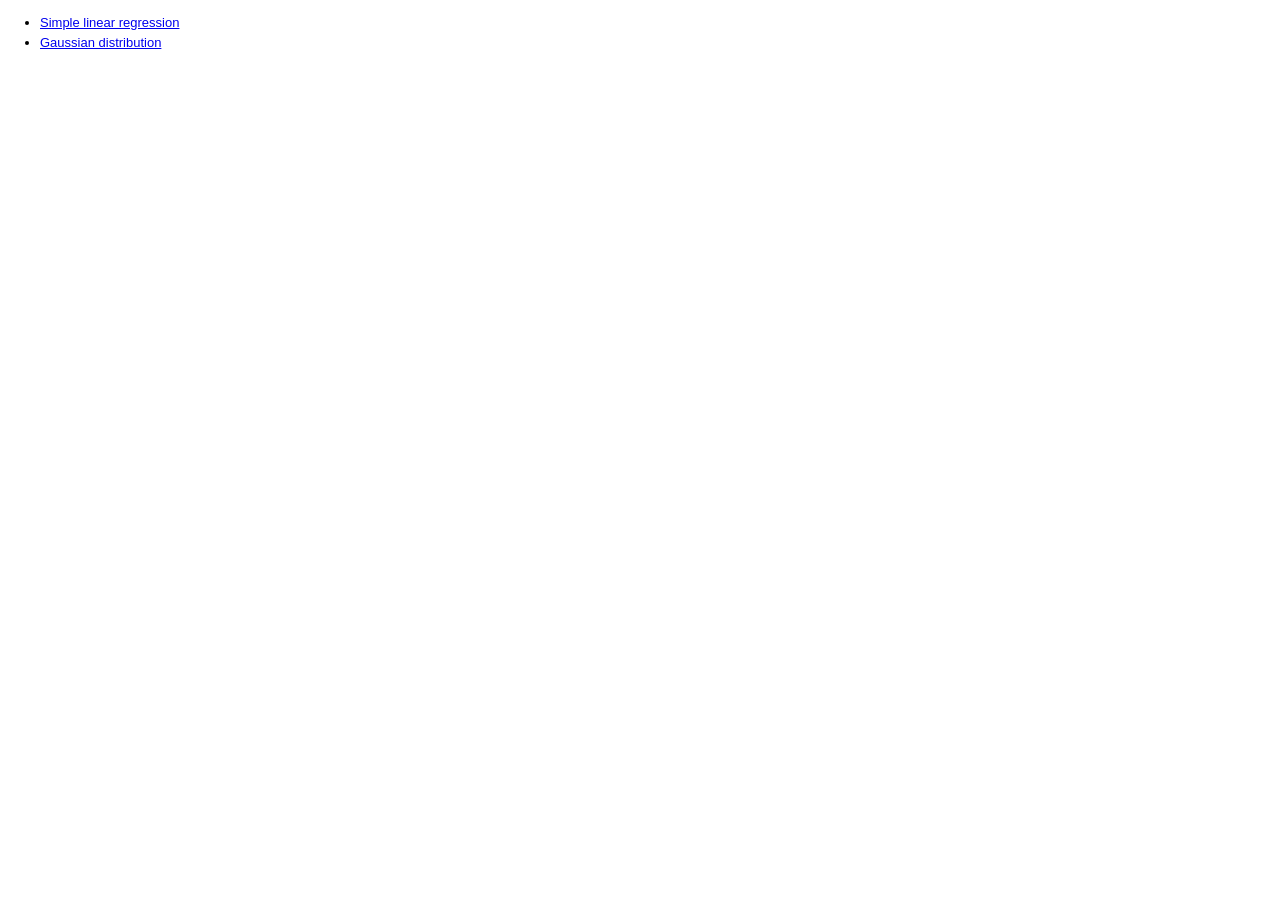
<file: index.html>
<!DOCTYPE html>
<html lang="en">
	<head>
		<meta charset="utf-8">
		<meta name="viewport" content="width=device-width, initial-scale=1">

		<link rel="icon" href="data:;base64,iVBORw0KGgo=">
		<link rel="stylesheet" type="text/css" href="resources/css/global.css">
	</head>

	<body>
		<ul>
			<li>
				<a href="tutorial/simple_linear_regression/index.html" target="_blank">Simple linear regression</a></div>
			</li>
			<li>
				<a href="tutorial/gaussian_distribution/index.html" target="_blank">Gaussian distribution</a></div>
			</li>
		</ul>
	</body>
</html>
</file>
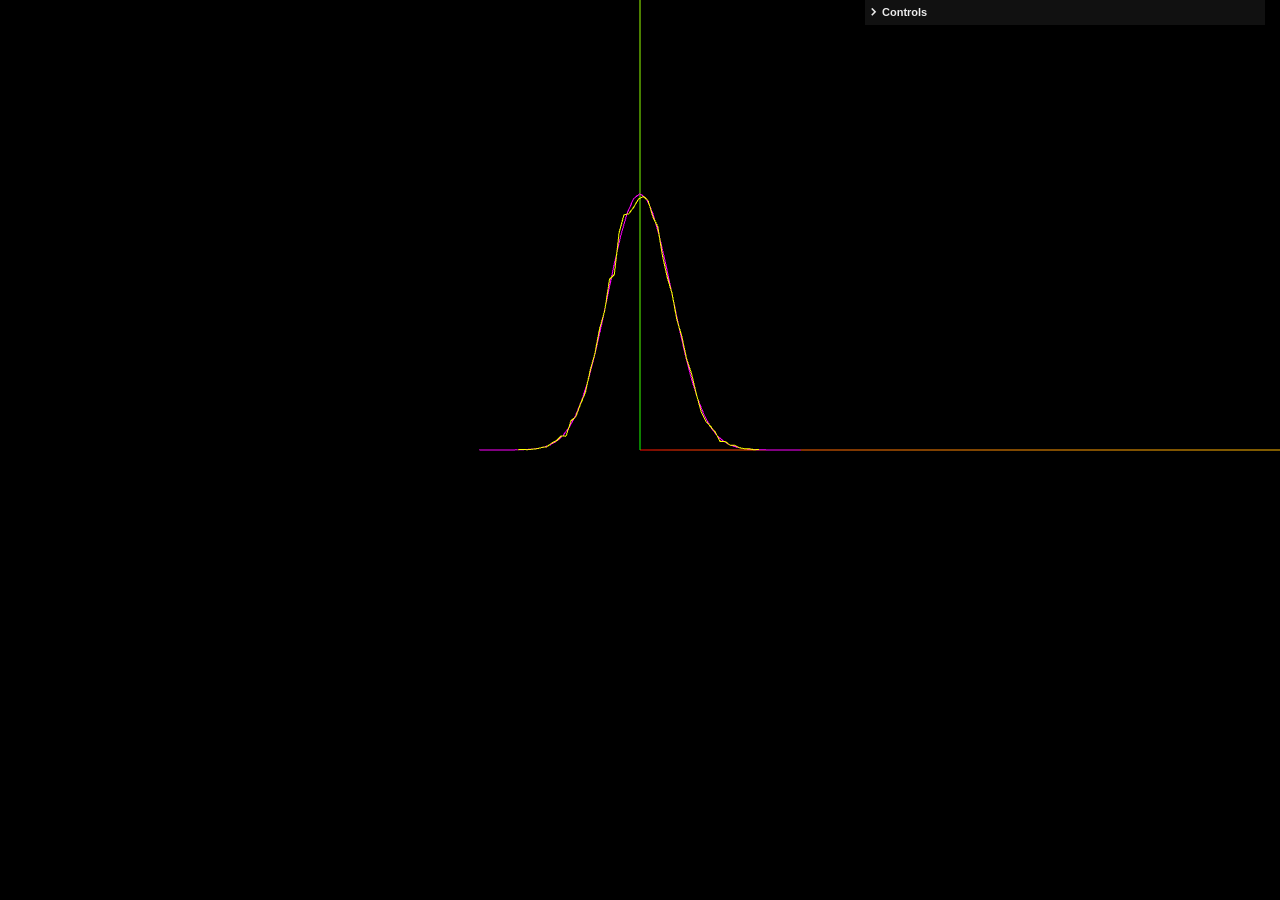
<file: tutorial/gaussian_distribution/index.html>
<!DOCTYPE html>
<html lang="en">
	<head>
		<meta charset="utf-8">
		<meta name="viewport" content="width=device-width, initial-scale=1">

		<link rel="icon" href="data:;base64,iVBORw0KGgo=">
		<link rel="stylesheet" type="text/css" href="../../resources/css/global.css">
	</head>

	<body class="webgl">
		<div id="webGlCanvas" oncontextmenu="return false">
			<div id="tags" class="tags"></div>
			<div id="output" class="output"></div>
		</div>

		<script type="importmap">
			{
				"imports": {
					"three": "../../lib/threejs_158/build/three.module.js"
				}
			}
		</script>

		<script type="module" src="js/app.js"></script>
	</body>
</html>
</file>
<file: resources/css/global.css>
html, body { height: 100%; margin: 0; padding: 0;  width: 100%; }
body { font-family: Arial; font-size: 13px; line-height: 1.5; }

body.webgl { overflow: hidden; }

#webGlCanvas  { font-family: 'Courier New'; font-size: 11px; height: 100%; width: 100%; }

#webGlCanvas .button-container { position: absolute; text-align: center; top: 25px; width: 100%; }
#webGlCanvas .button-container .button-list .button {
	border: 2px solid white;
	border-radius: 28px;
	color: white;
	cursor: pointer;
	display: inline-block;
	margin: 5px;
	min-height: 28px;
	min-width: 28px;
	padding: 10px;
	text-align: center;
}

#webGlCanvas .button-container .button-list .button .fa { line-height: 1.2; }
#webGlCanvas .button-container .button-list .button .button-text { font-size: 2.5em; font-weight: 900; line-height: 1; }

#webGlCanvas .infoBox {
	background-color: black;
	border: 1px solid white;
	border-radius: 10px;
	color: white;
	display: none;
	opacity: 0.8;
	padding: 10px;
	position: absolute;
}

#webGlCanvas .output { color: white; display: none; left: 25px; position: absolute; top: 100px; }

#webGlCanvas .tags { color: white; font-family: 'Courier New'; font-size: 11px; padding-left: 40px; position: absolute; top: 25px; }
#webGlCanvas .tags a { color: #AAAAFF; }
#webGlCanvas .tags ul { padding-left: 10px; }

.language-tag { color: #FFFFFF; cursor: pointer;  display: inline-block; font-size: 11px; padding: 0 2px; }
.language-tag a { color: inherit; text-decoration: none; }
.language-tag-orange { background-color: #FFAAAA; }
.language-tag-blue { background-color: #AAAAFF; }





@media (min-width: 768px) {
	#webGlCanvas .output { display: block; }
}


/* DAT.GUI: overwrite styles */
.dg.main, .dg.main .close-button { max-width: 800px; margin: 0 !important; }

@media (max-width: 767px) {
	.dg.main, .dg.main .close-button { width: 100% !important; }
}
</file>
